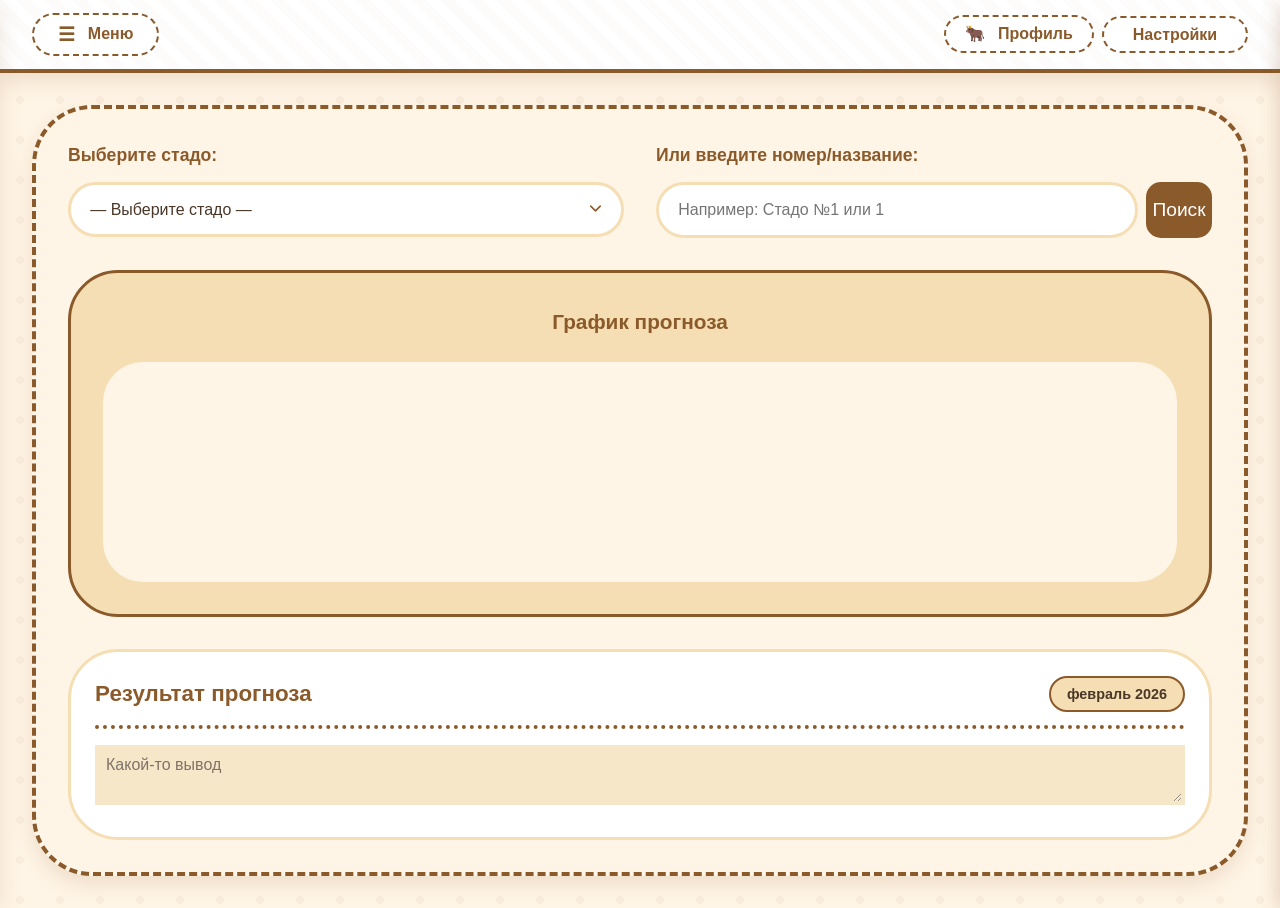
<file: dashboard.html>
<!DOCTYPE html>
<html lang="ru">

<head>
    <meta charset="UTF-8">
    <meta name="viewport" content="width=device-width, initial-scale=1.0">
    <title>Личный кабинет | CowSystem</title>
    <link rel="stylesheet" href="style.css">
    <link rel="stylesheet" href="dashboard.css">
    <link rel="stylesheet" href="forecast.css">
</head>

<body>
    <header class="header">
        <div class="header-container">
            <div class="menu-container">
                <button class="menu-btn" id="menuBtn">
                    <span class="menu-icon">☰</span>
                    <span>Меню</span>
                </button>
            </div>

            <div class="profile-section">
                <button class="profile-btn" id="profileBtn">
                    Профиль
                </button>
                <button class="settings-btn" id="settingsBtn">
                    Настройки
                </button>
            </div>
        </div>
    </header>

    <main class="main-content">
        <section id="forecast-section" class="forecast-section" style="display: none;">

            <div class="forecast-container">
                <div class="forecast-controls">
                    <div class="herd-selector">
                        <label for="herd-select">Выберите стадо:</label>
                        <select id="herd-select" class="herd-select">
                            <option value="" disabled selected>— Выберите стадо —</option>
                            <option value="1">Заглушка</option>
                            <option value="2">Заглушка</option>
                            <option value="3">Заглушка</option>
                            <option value="4">Заглушка</option>
                        </select>
                    </div>

                    <div class="herd-search">
                        <label for="herd-search-input">Или введите номер/название:</label>
                        <div class="search-input-wrapper">
                            <input type="text" id="herd-search-input" class="herd-search-input"
                                placeholder="Например: Стадо №1 или 1">
                            <button class="search-btn">Поиск</button>
                        </div>
                    </div>
                </div>

                <div class="forecast-chart">
                    <div class="chart-placeholder">
                        <div class="chart-text">График прогноза</div>
                        <div class="chart-mock">

                        </div>
                    </div>
                </div>

                <div class="forecast-result">
                    <div class="result-header">
                        <h3>Результат прогноза</h3>
                        <span class="result-date">февраль 2026</span>
                    </div>
                    <div class="result-content">
                        <textarea class="result-textarea" readonly
                            placeholder="Здесь появится результат прогноза...">Какой-то вывод</textarea>
                    </div>
                </div>
            </div>
        </section>

        <section id="cows-search-section" class="cows-search-section" style="display: none;">
            <div class="cows-search-container">
                <div class="cows-search-header">
                    <h2>Поиск коров</h2>
                </div>

                <div class="search-cow-input-wrapper">
                    <label for="cow-search-input">Поиск коровы:</label>
                    <input type="text" id="cow-search-input" class="cow-search-input"
                        placeholder="Введите номер коровы...">
                </div>

                <div class="search-type-selector">
                    <label>Искать по:</label>
                    <div class="search-type-options">
                        <label class="search-type-option">
                            <input type="radio" name="searchType" value="number" checked> <span class="radio-text">По номеру</span>
                        </label>
                        <label class="search-type-option">
                            <input type="radio" name="searchType" value="name"> <span class="radio-text">По названию</span>
                        </label>
                    </div>
                </div>

                <div class="herd-input-wrapper">
                    <label for="herd-input">Стадо:</label>
                    <input type="text" id="herd-input" class="herd-input"
                        placeholder="Введите название или номер стада...">
                </div>

                <div class="search-actions">
                    <button class="search-btn-cow" id="searchCowBtn">Вывести</button>
                    <button class="search-all-btn" id="searchAllCowBtn">Вывести всё</button>
                </div>

                <div class="cows-table-wrapper">
                    <table class="cows-table">
                        <thead>
                            <tr>
                                <th> </th>
                                <th>Номер животного</th>
                                <th>Дата рождения</th>
                                <th>Дата выбытия</th>
                                <th>Текущая лактация</th>
                                <th>Дата начала тек. лактации</th>
                                <th>Дни в доении</th>
                                <th>Статус</th>
                                <th>Дата последнего осеменения</th>
                                <th>Дата успешного осеменения</th>
                                <th>Дни стельности</th>
                                <th>Дата запуска (сухость)</th>
                                <th>Дата ожидаемого запуска</th>
                                <th>Дата ожидаемого отела</th>
                            </tr>
                        </thead>
                        <tbody id="cows-table-body">
                            <tr>
                                <td colspan="13" class="table-empty-message">Нет данных для отображения</td>
                            </tr>
                        </tbody>
                    </table>
                </div>

                <div class="pagination-controls">
                    <div class="rows-per-page">
                        <label for="rowsPerPageInput">Записей на страницу:</label>
                        <input type="number" id="rowsPerPageInput" class="rows-per-page-input" min="1" max="100"
                            value="5">
                    </div>
                    <div class="cows-actions">
                        <button class="cows-action-btn" id="addCowBtn">
                            <span>+</span> Добавить корову
                        </button>
                    </div>
                    <div class="pagination">
                        <button class="pagination-btn" id="prevPage" disabled>&laquo; Предыдущая</button>
                        <span class="pagination-info" id="paginationInfo">Страница 1 из 1</span>
                        <button class="pagination-btn" id="nextPage" disabled>Следующая &raquo;</button>
                    </div>
                </div>
        </section>

        <section id="user-registration-section" class="user-registration-section" style="display: none;">
            <div class="registration-container">
                <div class="registration-header">
                    <h2>Регистрация нового пользователя</h2>
                </div>

                <div id="registerForm" class="auth-form active">
                    <form id="register" novalidate>
                        <div class="form-group">
                            <label>Имя</label>
                            <input type="text" placeholder="Иван Иванов" required>
                        </div>
                        <div class="form-group">
                            <label>Email</label>
                            <input type="email" placeholder="your@email.com" required>
                        </div>
                        <div class="form-group">
                            <label>Пароль</label>
                            <input type="password" placeholder="Придумайте пароль" required>
                        </div>
                        <button type="submit" class="submit-btn">Зарегистрироваться</button>
                    </form>
                </div>
            </div>
        </section>
        <section id="user-password-section" class="user-password-section" style="display: none;">
            <div class="password-container">
                <div class="password-header">
                    <h2>Смена пароля пользователя</h2>
                </div>

                <div id="passwordForm" class="password-form active">
                    <form id="changePassword" novalidate>
                        <div class="form-group">
                            <label>Email пользователя</label>
                            <input type="email" id="password-email" placeholder="email@example.com" required>
                        </div>
                        <div class="form-group">
                            <label>Новый пароль</label>
                            <input type="password" id="new-password" placeholder="Введите новый пароль" required>
                        </div>
                        <button type="submit" class="submit-btn">Сменить пароль</button>
                    </form>
                </div>
            </div>
        </section>

        <section id="herds-section" class="herds-section" style="display: none;">
            <div class="herds-container">
                <div class="herds-header">
                    <h2>Управление стадами</h2>
                </div>

                <div class="herds-actions">
                    <button class="herds-action-btn" id="addHerdBtn">
                        <span>+</span> Добавить стадо
                    </button>
                </div>

                <div class="herds-table-wrapper">
                    <table class="herds-table">
                        <thead>
                            <tr>
                                <th> </th>
                                <th>ID</th>
                                <th>Название</th>
                                <th>Краткое описание</th>
                                <th>Дата загрузки</th>
                            </tr>
                        </thead>
                        <tbody id="herds-table-body">
                            <tr>
                                <td colspan="5" class="table-empty-message">Нет данных для отображения</td>
                            </tr>
                        </tbody>
                    </table>
                </div>

                <div class="pagination-controls">
                    <div class="rows-per-page">
                        <label for="herdsRowsPerPageInput">Записей на страницу:</label>
                        <input type="number" id="herdsRowsPerPageInput" class="rows-per-page-input" min="1" max="100"
                            value="5">
                    </div>
                    <div class="pagination">
                        <button class="pagination-btn" id="herdsPrevPage" disabled>&laquo; Предыдущая</button>
                        <span class="pagination-info" id="herdsPaginationInfo">Страница 1 из 1</span>
                        <button class="pagination-btn" id="herdsNextPage" disabled>Следующая &raquo;</button>
                    </div>
                </div>
            </div>
        </section>
        
        <section id="history-section" class="history-section" style="display: none;">
            <div class="history-container">
                <div class="history-header">
                    <h2>История запросов</h2>
                </div>
        
                <div class="history-table-wrapper">
                    <table class="history-table">
                        <thead>
                            <tr>
                                <th>Дата запроса</th>
                                <th>На какую дату</th>
                                <th>Название сценария</th>
                                <th>Краткий итог</th>
                            </tr>
                        </thead>
                        <tbody id="history-table-body">
                            <tr>
                                <td colspan="4" class="table-empty-message">Нет данных для отображения</td>
                            </tr>
                        </tbody>
                    </table>
                </div>
        
                <div class="pagination-controls">
                    <div class="rows-per-page">
                        <label for="historyRowsPerPageInput">Записей на страницу:</label>
                        <input type="number" id="historyRowsPerPageInput" class="rows-per-page-input" min="1" max="100" value="5">
                    </div>
                    <div class="pagination">
                        <button class="pagination-btn" id="historyPrevPage" disabled>&laquo; Предыдущая</button>
                        <span class="pagination-info" id="historyPaginationInfo">Страница 1 из 1</span>
                        <button class="pagination-btn" id="historyNextPage" disabled>Следующая &raquo;</button>
                    </div>
                </div>
            </div>
        </section>
        
    </main>

    <div id="profileSidebar" class="sidebar">
        <div class="sidebar-content">
            <div class="sidebar-header">
                <h2>Профиль</h2>
                <button class="close-sidebar" id="closeProfileSidebar">&times;</button>
            </div>

            <div class="profile-history">
                <h3 class="profile-history-title">Последние запросы</h3>
                <table class="profile-history-table">
                    <thead>
                        <tr>
                            <th>Дата</th>
                            <th>Сценарий</th>
                            <th>Итог</th>
                        </tr>
                    </thead>
                    <tbody id="profile-history-body">
                        <!-- Данные подставятся из JS -->
                    </tbody>
                </table>
            </div>
            <div class="profile-actions" style="margin-top: 2rem;">
                <button class="profile-logout-btn" id="profileLogoutBtn">
                    Выйти
                </button>
            </div>
        </div>
    </div>

    <div id="settingsSidebar" class="sidebar">
        <div class="sidebar-content">
            <div class="sidebar-header">
                <h2>Настройки</h2>
                <button class="close-sidebar" id="closeSettings">&times;</button>
            </div>

            <div class="settings-content">
                <h3 style="color: var(--primary); margin-bottom: 1.5rem;">Выберите тему:</h3>

                <div class="theme-option" data-theme="default">
                    <span>Стандартная</span>
                </div>

                <div class="theme-option" data-theme="light">
                    <span>Светлая</span>
                </div>

                <div class="theme-option" data-theme="dark">
                    <span>Тёмная</span>
                </div>
            </div>
        </div>
    </div>

    <div id="menuSidebar" class="sidebar">
        <div class="sidebar-content">
            <div class="sidebar-header">
                <h2>Меню</h2>
                <button class="close-sidebar" id="closeMenu">&times;</button>
            </div>

            <div class="menu-content">
                <div class="menu-item">Прогноз</div>
                <div class="menu-item">История</div>
                <div class="menu-item-with-submenu">
                    <div class="menu-item main-item">Животные</div>
                    <div class="submenu">
                        <button class="submenu-btn">Коровы</button>
                        <button class="submenu-btn">Стада</button>
                    </div>
                </div>
                <div class="menu-item-with-submenu">
                    <div class="menu-item main-item">Пользователи</div>
                    <div class="submenu">
                        <button class="submenu-btn">Добавить</button>
                        <button class="submenu-btn">Редактировать</button>
                    </div>
                </div>
            </div>
        </div>
    </div>

    <div id="editCowModal" class="modal">
        <div class="modal-content">
            <div class="modal-header">
                <h2>Редактирование коровы</h2>
                <button class="close-modal" id="closeModal">&times;</button>
            </div>

            <div class="modal-body">
                <form id="editCowForm">
                    <input type="hidden" id="editCowId">

                    <div class="form-group">
                        <label>Номер животного</label>
                        <input type="text" id="editCowNumber" class="modal-input" placeholder="Номер животного">
                    </div>

                    <div class="form-group">
                        <label>Дата рождения</label>
                        <input type="text" id="editBirthDate" class="modal-input" placeholder="ДД.ММ.ГГГГ">
                    </div>

                    <div class="form-group">
                        <label>Дата выбытия</label>
                        <input type="text" id="editDepartureDate" class="modal-input" placeholder="ДД.ММ.ГГГГ или -">
                    </div>

                    <div class="form-group">
                        <label>Текущая лактация</label>
                        <input type="text" id="editCurrentLactation" class="modal-input" placeholder="Например: 3">
                    </div>

                    <div class="form-group">
                        <label>Дата начала тек. лактации</label>
                        <input type="text" id="editLactationStart" class="modal-input" placeholder="ДД.ММ.ГГГГ">
                    </div>

                    <div class="form-group">
                        <label>Дни в доении</label>
                        <input type="text" id="editDaysInMilk" class="modal-input" placeholder="Например: 48">
                    </div>

                    <div class="form-group">
                        <label>Статус</label>
                        <select id="editStatus" class="modal-select">
                            <option value="Дойная">Дойная</option>
                            <option value="Выбыла">Выбыла</option>
                            <option value="Сухостой">Сухостой</option>
                        </select>
                    </div>

                    <div class="form-group">
                        <label>Дата последнего осеменения</label>
                        <input type="text" id="editLastInsemination" class="modal-input" placeholder="ДД.ММ.ГГГГ или -">
                    </div>

                    <div class="form-group">
                        <label>Дата успешного осеменения</label>
                        <input type="text" id="editSuccessfulInsemination" class="modal-input"
                            placeholder="ДД.ММ.ГГГГ или -">
                    </div>

                    <div class="form-group">
                        <label>Дни стельности</label>
                        <input type="text" id="editPregnancyDays" class="modal-input" placeholder="Например: 23 или -">
                    </div>

                    <div class="form-group">
                        <label>Дата запуска (сухость)</label>
                        <input type="text" id="editDryDate" class="modal-input" placeholder="ДД.ММ.ГГГГ или -">
                    </div>

                    <div class="form-group">
                        <label>Дата ожидаемого запуска</label>
                        <input type="text" id="editExpectedDryDate" class="modal-input" placeholder="ДД.ММ.ГГГГ">
                    </div>

                    <div class="form-group">
                        <label>Дата ожидаемого отела</label>
                        <input type="text" id="editExpectedCalvingDate" class="modal-input" placeholder="ДД.ММ.ГГГГ">
                    </div>

                    <div class="form-group">
                        <label>Номер стада</label>
                        <input type="text" id="editHerdNumber" class="modal-input" placeholder="Номер стада">
                    </div>

                    <div class="form-group">
                        <label>Название стада</label>
                        <input type="text" id="editHerdName" class="modal-input" placeholder="Название стада">
                    </div>
                </form>
            </div>

            <div id="herdModal" class="modal">
                <div class="modal-content">
                    <div class="modal-header">
                        <h2 id="herdModalTitle">Добавление стада</h2>
                        <button class="close-modal" id="closeHerdModal">&times;</button>
                    </div>

                    <div class="modal-body">
                        <form id="herdForm">
                            <input type="hidden" id="herdId">

                            <div class="form-group">
                                <label>Название стада <span style="color: #CD5C5C;">*</span></label>
                                <input type="text" id="herdName" class="modal-input"
                                    placeholder="Введите название стада" required>
                            </div>

                            <div class="form-group">
                                <label>Краткое описание</label>
                                <textarea id="herdDescription" class="modal-input"
                                    placeholder="Введите краткое описание стада" rows="3"></textarea>
                            </div>

                            <div class="form-group">
                                <label>Дата загрузки</label>
                                <input type="text" id="herdDate" class="modal-input" placeholder="ДД.ММ.ГГГГ"
                                    value="16.11.2024" readonly>
                                <small style="color: #999; margin-left: 1rem;">Заполняется автоматически</small>
                            </div>
                        </form>
                    </div>

                    <div class="modal-footer">
                        <button class="modal-btn modal-btn-cancel" id="cancelHerdModalBtn">Отмена</button>
                        <button class="modal-btn modal-btn-save" id="saveHerdBtn">Сохранить</button>
                        <button class="modal-btn modal-btn-delete" id="deleteCowBtn">Удалить</button>
                    </div>
                </div>
            </div>

            <div class="modal-footer">
                <button class="modal-btn modal-btn-cancel" id="cancelModalBtn">Отмена</button>
                <button class="modal-btn modal-btn-save" id="saveCowBtn">Сохранить</button>
            </div>
        </div>
    </div>

    <div id="overlay" class="overlay"></div>

    <script src="settings.js"></script>
    <script src="dashboard.js"></script>
</body>

</html>
</file>
<file: style.css>
* {
    margin: 0;
    padding: 0;
    box-sizing: border-box;
    font-family: 'Segoe UI', Tahoma, Geneva, Verdana, sans-serif;
}

:root {
    --primary: #8B5A2B;
    --primary-dark: #6B431E;
    --secondary: #F5DEB3;
    --accent: #D2691E;
    --spot-color: #3E2A1F;
    --bg-light: #FFF5E6;
    --text-dark: #4A3728;
    --herop-white: rgba(255, 255, 255, 0.8);
    --profile_section-btn: white;
    --shadow: 0 8px 20px rgba(139, 90, 43, 0.15);
    --sidebar-width: 33.333%;
    --bg-main: white;
}

body.theme-light {
    --primary: #2c3e50;
    --primary-dark: #1a252f;
    --secondary: #ecf0f1;
    --bg-light: #ffffff;
    --text-dark: #333333;
    --shadow: 0 2px 8px rgba(0,0,0,0.1);
}

body.theme-light body {
    background-image: none;
    background-color: #ffffff;
}

body.theme-light .header {
    background-image: none;
    background: white;
    border-bottom: 2px solid #ecf0f1;
}

body.theme-light .hero {
    background-image: none;
    background: #f8f9fa;
    border: 2px solid #ecf0f1;
}

body.theme-light .footer {
    background-image: none;
    background: #f8f9fa;
    border-top: 2px solid #ecf0f1;
}

body.theme-light .card::before,
body.theme-light .logo::after,
body.theme-light .hero::after {
    display: none;
}

body.theme-dark {
    --primary: #64b5f6;
    --primary-dark: #42a5f5;
    --secondary: #424242;
    --bg-light: #121212;
    --text-dark: #e7e7d8;
    --herop-white: #121212;
    --profile_section-btn: #1e1e1e;
    --shadow: 0 2px 8px rgba(0,0,0,0.3);
}

body.theme-dark body {
    background-image: none;
    background-color: #121212;
}

body.theme-dark .header {
    background-image: none;
    background: #1e1e1e;
    border-bottom: 2px solid #333;
}

body.theme-dark .hero {
    background-image: none;
    background: #1e1e1e;
    border: 2px solid #333;
}

body.theme-dark .footer {
    background-image: none;
    background: #1e1e1e;
    border-top: 2px solid #333;
}

body.theme-dark .card::before,
body.theme-dark .logo::after,
body.theme-dark .hero::after {
    display: none;
}

body.theme-dark input {
    background-color: #2d2d2d;
    color: #ffffff;
    border-color: #424242;
}

body.theme-dark .card,
body.theme-dark .sidebar {
    background: #1e1e1e;
}

body {
    background-color: var(--bg-light);
    background-image: radial-gradient(circle at 20px 20px, rgba(139, 90, 43, 0.05) 4px, transparent 4px);
    background-size: 40px 40px;
    color: var(--text-dark);
    line-height: 1.6;
    min-height: 100vh;
    display: flex;
    flex-direction: column;
    overflow-x: hidden;
}

.overlay {
    display: none;
    position: fixed;
    top: 0;
    left: 0;
    width: 100%;
    height: 100%;
    background: rgba(62, 42, 31, 0.5);
    z-index: 999;
    opacity: 0;
    transition: opacity 0.3s ease;
}

.overlay.active {
    display: block;
    opacity: 1;
}

.header {
    background: white;
    background-image: repeating-linear-gradient(45deg, rgba(139, 90, 43, 0.02) 0px, rgba(139, 90, 43, 0.02) 10px, transparent 10px, transparent 20px);
    box-shadow: var(--shadow);
    padding: 0.8rem 2rem;
    position: sticky;
    top: 0;
    z-index: 100;
    border-bottom: 4px solid var(--primary);
}

.header-container {
    max-width: 1600px;
    margin: 0 auto;
    display: flex;
    align-items: center;
    justify-content: space-between;
}

.logo {
    display: flex;
    align-items: center;
    gap: 0.8rem;
    font-size: 1.8rem;
    font-weight: bold;
    color: var(--primary);
    position: relative;
}

.logo-icon {
    font-size: 2.2rem;
    display: inline-block;
    transform: scaleX(-1);
}

.logo::after {
    content: "🐄";
    font-size: 2rem;
    margin-left: 0.5rem;
    opacity: 0.5;
}

.nav-menu ul {
    display: flex;
    list-style: none;
    gap: 1.5rem;
}

.nav-menu a {
    text-decoration: none;
    color: var(--text-dark);
    font-weight: 500;
    padding: 0.5rem 1rem;
    transition: all 0.3s;
    border-radius: 30px;
    position: relative;
    overflow: hidden;
}


.nav-menu a:hover {
    color: var(--primary);
    background: rgba(139, 90, 43, 0.1);
    padding-left:1.5rem;
    padding-right: 1.5rem;
}

.profile-section {
    display: flex;
    align-items: center;
}

.profile-btn {
    background: var(--profile_section-btn);
    border: 2px dashed var(--primary);
    border-radius: 40px 40px 40px 40px;
    padding: 0.5rem 1.2rem;
    font-size: 1rem;
    font-weight: 600;
    color: var(--primary);
    display: flex;
    align-items: center;
    gap: 0.8rem;
    transition: all 0.3s;
    position: relative;
}

.profile-btn::before {
    content: "🐂";
    font-size: 1rem;
    line-height: 1;
}

.profile-btn:hover {
    background: var(--primary);
    color: white;
    border-style: solid;
    transform: scale(1.05);
}

.profile-btn:hover::before {
    content: "🐄";
}

.settings-btn {
    background: var(--profile_section-btn);
    border: 2px dashed var(--primary);
    border-radius: 40px 40px 40px 40px;
    padding: 0.5rem 1.8rem;
    font-size: 1rem;
    font-weight: 600;
    color: var(--primary);
    display: flex;
    align-items: center;
    gap: 0.8rem;
    transition: all 0.3s;
    margin-left: 0.5rem;
    line-height: 1.1;
}

.settings-btn:hover {
    background: var(--primary);
    color: white;
    border-style: solid;
    transform: scale(1.05);
}

.main-content {
    flex: 1;
    max-width: 1600px;
    margin: 2rem auto;
    padding: 0 2rem;
    width: 100%;
    transition: margin-right 0.3s ease;
}

.page-section {
    display: none;
    animation: mooIn 0.4s ease-out;
}

.page-section.active {
    display: block;
}

@keyframes mooIn {
    0% {
        opacity: 0;
        transform: translateY(20px) scale(0.95);
    }

    50% {
        transform: translateY(-5px) scale(1.02);
    }

    100% {
        opacity: 1;
        transform: translateY(0) scale(1);
    }
}

.hero {
    text-align: center;
    padding: 3rem 2rem;
    background: white;
    background-image: url('data:image/svg+xml;utf8,<svg xmlns="http://www.w3.org/2000/svg" viewBox="0 0 100 100" opacity="0.1"><circle cx="20" cy="20" r="8" fill="%238B5A2B"/><circle cx="70" cy="40" r="12" fill="%238B5A2B"/><circle cx="85" cy="75" r="6" fill="%238B5A2B"/><circle cx="35" cy="80" r="10" fill="%238B5A2B"/></svg>');
    background-size: 200px 200px;
    border-radius: 80px 80px 80px 80px;
    box-shadow: var(--shadow);
    margin-bottom: 2rem;
    height: 35rem;
    align-content: center;
    border: 6px solid var(--secondary);
    position: relative;
}

.hero::after {
    content: "";
    position: absolute;
    bottom: 20px;
    right: 20px;
    width: 60px;
    height: 60px;
    background: var(--primary);
    opacity: 0.1;
    border-radius: 50%;
    filter: blur(20px);
}

.hero h1 {
    font-size: 3rem;
    color: var(--primary);
    margin-bottom: 1rem;
    text-shadow: 3px 3px 0 var(--secondary);
}

.hero h1::after {
    content: " 🐄";
    font-size: 2.5rem;
}

/* .cards-grid и card сейчас не используются но могут пригодиться*/
.cards-grid {
    display: grid;
    grid-template-columns: repeat(auto-fit, minmax(280px, 1fr));
    gap: 2rem;
    margin-top: 2rem;
}

.card {
    background: white;
    padding: 2rem 1.5rem;
    border-radius: 60px 60px 60px 60px;
    box-shadow: var(--shadow);
    transition: all 0.3s;
    border: 3px solid transparent;
    position: relative;
    overflow: hidden;
    text-align: center;
    font-weight: 600;
    font-size: 1.2rem;
}

.card::before {
    content: "🐄";
    position: absolute;
    top: -10px;
    right: -10px;
    font-size: 3rem;
    opacity: 0.1;
    transform: rotate(15deg);
}

.card::after {
    content: "";
    position: absolute;
    bottom: 0;
    left: 0;
    width: 100%;
    height: 6px;
    background: var(--primary);
    transform: translateX(-100%);
    transition: transform 0.3s;
}

.card:hover {
    transform: translateY(-8px) rotate(1deg);
    border-color: var(--primary);
}

.card:hover::after {
    transform: translateX(0);
}

.card h3 {
    color: var(--primary);
    margin-bottom: 0.5rem;
}

.sidebar {
    position: fixed;
    top: 0;
    right: -33.333%;
    width: 33.333%;
    height: 100vh;
    background: white;
    background-image: radial-gradient(circle at 30px 30px, rgba(139, 90, 43, 0.03) 6px, transparent 6px);
    background-size: 60px 60px;
    box-shadow: var(--shadow);
    z-index: 1000;
    transition: all 0.4s cubic-bezier(0.175, 0.885, 0.32,1);
    overflow-y: auto;
    border-left: 8px solid var(--primary);
}

.sidebar.active {
    right: 0;
}

.sidebar-content {
    padding: 2rem;
    height: 100%;
    display: flex;
    flex-direction: column;
}

.sidebar-header {
    display: flex;
    justify-content: space-between;
    align-items: center;
    margin-bottom: 1rem;
    padding-bottom: 1rem;
    border-bottom: 4px dotted var(--primary);
}

.sidebar-header h2 {
    color: var(--primary);
    font-size: 1.8rem;
    font-weight: 800;
}

.close-sidebar {
    background: var(--secondary);
    border: 2px solid var(--primary);
    font-size: 1.8rem;
    color: var(--primary);
    transition: all 0.3s;
    height: 1.8rem;
    width: 1.8rem;
    display: flex;      
    align-items: center; 
    justify-content: center;
    border-radius: 50%;
    padding-bottom: 0.3rem;
    font-size: 2rem;
}

.close-sidebar:hover {
    background: var(--primary);
    color: white;
    transform: rotate(90deg);
}

@keyframes mooSlide {
    from {
        opacity: 0;
        transform: translateX(30px);
    }

    to {
        opacity: 1;
        transform: translateX(0);
    }
}

.form-group {
    margin-bottom: 2rem;
    position: relative;
}

.form-group label {
    display: block;
    margin-bottom: 0.5rem;
    font-weight: 600;
    color: var(--primary);
    font-size: 1.1rem;
    padding-left: 1rem;
}

.form-group input {
    width: 100%;
    padding: 1rem 1.2rem;
    border: 3px solid var(--secondary);
    border-radius: 50px;
    font-size: 1rem;
    transition: all 0.3s;
    background: white;
}

.form-group input:focus {
    outline: none;
    border-color: var(--primary);
    box-shadow: 0 0 0 4px rgba(139, 90, 43, 0.1);
    transform: scale(1.02);
}

.form-group input::placeholder {
    color: #ccc;
    font-style: italic;
}

.submit-btn {
    width: 100%;
    padding: 1.2rem;
    background: var(--primary);
    color: white;
    border: none;
    border-radius: 50px;
    font-size: 1.2rem;
    font-weight: 700;

    margin-top: 1.5rem;
    transition: all 0.3s;
    position: relative;
    overflow: hidden;
}

.submit-btn::after {
    content: "🐄";
    position: absolute;
    right: -20px;
    top: 50%;
    transform: translateY(-50%);
    font-size: 1.5rem;
    opacity: 0;
    transition: all 0.3s;
}

.submit-btn:hover {
    background: var(--primary-dark);
    transform: translateY(-2px);
    box-shadow: 0 10px 20px rgba(139, 90, 43, 0.3);
}

.submit-btn:hover::after {
    right: 20px;
    opacity: 0.7;
}

.footer {
    text-align: center;
    padding: 2rem;
    background: white;
    background-image: repeating-linear-gradient(90deg, transparent, transparent 20px, rgba(139, 90, 43, 0.05) 20px, rgba(139, 90, 43, 0.05) 40px);
    margin-top: auto;
    border-top: 4px solid var(--primary);
    font-weight: 500;
}

.footer p::before {
    content: "© 🐄 ";
}

.footer p::after {
    content: " 🐂";
}

@media (max-width: 768px) {
    .header-container {
        flex-wrap: wrap;
        gap: 1rem;
    }

    .nav-menu ul {
        flex-wrap: wrap;
        justify-content: center;
    }

    .sidebar {
        width: 100%;
        right: -100%;
        border-left: none;
        border-top: 8px solid var(--primary);
    }

    .sidebar.active {
        right: 0;
    }

    .hero h1 {
        font-size: 2.2rem;
    }
}

.notification {
    position: fixed;
    top: 20px;
    right: 20px;
    padding: 15px 30px;
    border-radius: 60px;
    color: white;
    font-weight: 600;
    z-index: 2000;
    transform: translateX(400px);
    transition: transform 0.4s cubic-bezier(0.68, -0.55, 0.265, 1.55);
    box-shadow: 0 10px 25px rgba(0, 0, 0, 0.2);
    border-left: 6px solid white;
}

.notification.show {
    transform: translateX(0);
}

.notification.success {
    background: #6B8E23;
}

.notification.success::before {
    content: "";
}

.notification.error {
    background: #CD5C5C;
}

.notification.error::before {
    content: "";
}

.notification.warning {
    background: #DAA520;
}

.notification.warning::before {
    content: "⚠️";
}

.field-error {
    color: #CD5C5C;
    font-size: 0.9rem;
    margin-top: 8px;
    margin-left: 15px;
    animation: mooShake 0.4s;
    font-weight: 500;
}

@keyframes mooShake {

    0%,
    100% {
        transform: translateX(0);
    }

    25% {
        transform: translateX(-5px);
    }

    75% {
        transform: translateX(5px);
    }
}

input.error {
    border-color: #CD5C5C !important;
    background-color: #FFF0F0;
}

input.error:focus {
    border-color: #CD5C5C !important;
    box-shadow: 0 0 0 3px rgba(205, 92, 92, 0.1);
}

.submit-btn:disabled {
    opacity: 0.7;
    cursor: wait;
    transform: scale(0.98);
}

.loading-spinner {
    display: inline-block;
    width: 24px;
    height: 24px;
    border: 4px solid rgba(255, 255, 255, 0.3);
    border-radius: 50%;
    border-top-color: white;
    animation: mooSpin 1s linear infinite;
    margin-right: 12px;
    vertical-align: middle;
}

@keyframes mooSpin {
    to {
        transform: rotate(360deg);
    }
}

.hero-login-btn {
    background: var(--primary);
    color: white;
    border: none;
    border-radius: 40px 40px 40px 40px;
    padding: 1rem 3rem;
    font-size: 1.2rem;
    font-weight: 700;
    margin-top: 2.5rem;
    transition: all 0.3s;
    box-shadow: 0 8px 20px rgba(139, 90, 43, 0.3);
    position: relative;
    overflow: hidden;
}

.hero-login-btn:hover {
    background: var(--primary-dark);
    transform: translateY(-3px) scale(1.02);
    box-shadow: 0 15px 30px rgba(139, 90, 43, 0.4);
}

.hero-login-btn:hover::before {
    left: 20px;
}

.logo-icon::after {
    content: "🐄";
}

.hero p {
    font-size: 1.2rem;
    max-width: 600px;
    margin: 0 auto;
    background: var(--herop-white);
    padding: 1rem 2rem;
    border-radius: 60px;
    border: 2px dashed var(--primary);
}

.settings-content {
    padding: 1rem 0;
}

.theme-option {
    display: flex;
    justify-content: space-between;
    align-items: center;
    padding: 1.2rem;
    margin-bottom: 0.8rem;
    background: var(--bg-light);
    border-radius: 40px;
    border: 2px solid var(--secondary);
    transition: all 0.3s;
    font-weight: 600;
}

.theme-option:hover {
    background: var(--secondary);
    border-color: var(--primary);
    transform: translateX(5px);
}

.theme-option.active {
    background: var(--primary);
    color: white;
    border-color: var(--primary-dark);
}
</file>
<file: dashboard.css>
.dashboard-header {
    background: linear-gradient(135deg, var(--primary) 0%, var(--primary-dark) 100%);
    color: white;
    padding: 2rem;
    border-radius: 60px 60px 60px 60px;
    margin-bottom: 2rem;
    text-align: center;
    box-shadow: var(--shadow);
    border: 4px solid var(--secondary);
}

.dashboard-header h1 {
    font-size: 2.5rem;
    margin-bottom: 0.5rem;
    text-shadow: 2px 2px 0 rgba(0,0,0,0.1);
}

.dashboard-header h1::after {
    content: " 👤";
    font-size: 2rem;
}

.dashboard-header p {
    font-size: 1.2rem;
    opacity: 0.9;
    background: rgba(255,255,255,0.2);
    padding: 0.8rem 1.5rem;
    border-radius: 40px;
    display: inline-block;
}

.dashboard-menu {
    display: flex;
    justify-content: center;
    gap: 1.5rem;
    margin-bottom: 3rem;
    flex-wrap: wrap;
}

.dashboard-menu-btn {
    background: var(--bg-light);
    border: 3px solid var(--primary);
    border-radius: 50px;
    padding: 1.2rem 2.5rem;
    font-size: 1.2rem;
    font-weight: 700;
    color: var(--primary);
    transition: all 0.3s;
    min-width: 200px;
    display: flex;
    align-items: center;
    justify-content: center;
    gap: 0.8rem;
    box-shadow: var(--shadow);
}

.dashboard-menu-btn:hover {
    background: var(--primary);
    color: white;
    transform: translateY(-5px) scale(1.05);
    border-color: var(--primary-dark);
}

.dashboard-menu-btn.logout-btn {
    background: #CD5C5C;
    border-color: #8B3A3A;
    color: white;
}

.dashboard-menu-btn.logout-btn:hover {
    background: #8B3A3A;
}

.dashboard-content {
    background: var(--bg-light);
    border-radius: 60px;
    padding: 2rem;
    border: 4px dashed var(--primary);
    min-height: 300px;
    display: flex;
    align-items: center;
    justify-content: center;
    text-align: center;
    box-shadow: var(--shadow);
    margin-bottom: 2rem;
}

.dashboard-welcome {
    font-size: 1.5rem;
    color: var(--text-dark);
}

.dashboard-welcome span {
    display: block;
    font-size: 3rem;
    margin-bottom: 1rem;
}

.profile-empty {
    text-align: center;
    padding: 3rem 1rem;
    background: var(--secondary);
    border-radius: 60px;
    margin-bottom: 2rem;
}

.profile-empty-icon {
    font-size: 5rem;
    margin-bottom: 1rem;
    opacity: 0.7;
}

.profile-empty-title {
    font-size: 1.8rem;
    font-weight: 800;
    color: var(--primary);
    margin-bottom: 0.5rem;
}

.profile-empty-text {
    color: var(--text-dark);
    opacity: 0.7;
    font-size: 1.1rem;
}

.profile-login-btn {
    width: 100%;
    padding: 1rem;
    background: var(--primary);
    color: white;
    border: none;
    border-radius: 50px;
    font-size: 1.1rem;
    font-weight: 600;
    transition: all 0.3s;
    display: flex;
    align-items: center;
    justify-content: center;
    gap: 0.8rem;
    margin-top: 1.5rem;
}

.profile-login-btn:hover {
    background: var(--primary-dark);
    transform: scale(1.02);
}

@media (max-width: 768px) {
    .dashboard-menu {
        flex-direction: column;
        align-items: stretch;
    }
    
    .dashboard-menu-btn {
        width: 100%;
    }
    
    .dashboard-header h1 {
        font-size: 2rem;
    }
    
    .dashboard-header h1::after {
        font-size: 1.5rem;
    }
}

.menu-container {
    display: flex;
    align-items: center;
}

.menu-btn {
    background: var(--profile_section-btn);
    border: 2px dashed var(--primary);
    border-radius: 40px;
    padding: 0.5rem 1.5rem;
    font-size: 1rem;
    font-weight: 600;
    color: var(--primary);
    display: flex;
    align-items: center;
    gap: 0.8rem;
    transition: all 0.3s;
}

.menu-btn:hover {
    background: var(--primary);
    color: white;
    border-style: solid;
    transform: scale(1.05);
}

.menu-icon {
    font-size: 1.2rem;
}

.menu-content {
    padding: 1rem 0;
}

.menu-item {
    background: var(--bg-light);
    border: 2px solid var(--secondary);
    border-radius: 40px;
    padding: 1.2rem 1.5rem;
    margin-bottom: 0.8rem;
    font-size: 1.2rem;
    font-weight: 600;
    color: var(--primary);
    transition: all 0.3s;
    width: 100%;
    text-align: left;
}

.menu-item:hover {
    background: var(--secondary);
    border-color: var(--primary);
    transform: translateX(5px);
    color: var(--primary-dark);
}

#menuSidebar {
    right: auto;
    left: -33.333%; 
    border-left: none;
    border-right: 8px solid var(--primary); 
}

#menuSidebar.active {
    left: 0;
    right: auto;
}

@media (max-width: 768px) {
    #menuSidebar {
        left: -100%;
        width: 100%;
        border-right: 8px solid var(--primary);
        border-left: none;
    }
    
    #menuSidebar.active {
        left: 0;
    }
}

.menu-item-with-submenu {
    margin-bottom: 0.8rem;
    position: relative;
}

.menu-item-with-submenu .main-item {
    margin-bottom: 0;
    position: relative;
    z-index: 1;
}

.menu-item-with-submenu .submenu {
    display: flex;
    gap: 0.5rem;
    margin-top: 0.5rem;
    margin-left: 1rem;
    overflow: hidden;
    max-height: 0;
    opacity: 0;
    transition: max-height 0.3s ease, opacity 0.3s ease, margin-top 0.3s ease;
}

.menu-item-with-submenu:hover .submenu {
    max-height: 50px;
    opacity: 1;
    margin-top: 0.5rem;
}

.submenu-btn {
    background: var(--secondary);
    border: 2px solid var(--primary);
    border-radius: 30px;
    padding: 0.6rem 1.2rem;
    font-size: 1rem;
    font-weight: 600;
    color: var(--primary);
    transition: all 0.3s;
    flex: 1;
    text-align: center;
}

.submenu-btn:hover {
    background: var(--primary);
    color: white;
    transform: translateY(-2px);
    box-shadow: 0 4px 8px rgba(139, 90, 43, 0.2);
}

.cows-search-section {
    animation: mooIn 0.4s ease-out;
}

.cows-search-container {
    background: var(--bg-light);
    border-radius: 60px;
    padding: 2rem;
    border: 4px dashed var(--primary);
    box-shadow: var(--shadow);
}

.cows-search-header {
    margin-bottom: 2rem;
    padding-bottom: 1rem;
    border-bottom: 4px dotted var(--primary);
}

.cows-search-header h2 {
    color: var(--primary);
    font-size: 2rem;
    font-weight: 800;
    text-align: center;
}

.cows-search-header h2::before {
    content: "🐄 ";
    font-size: 2rem;
}

.cows-search-header h2::after {
    content: " 🐄";
    font-size: 2rem;
}

.search-cow-input-wrapper,
.search-type-selector,
.herd-input-wrapper {
    margin-bottom: 1.5rem;
}

.search-cow-input-wrapper label,
.search-type-selector label,
.herd-input-wrapper label {
    display: block;
    margin-bottom: 0.5rem;
    font-weight: 600;
    color: var(--primary);
    font-size: 1.1rem;
}

.cow-search-input,
.herd-input {
    width: 100%;
    padding: 1rem 1.2rem;
    border: 3px solid var(--secondary);
    border-radius: 50px;
    font-size: 1rem;
    transition: all 0.3s;
    background: var(--bg-main, white);
    color: var(--text-dark);
}

.cow-search-input:focus,
.herd-input:focus {
    outline: none;
    border-color: var(--primary);
    box-shadow: 0 0 0 4px rgba(139, 90, 43, 0.1);
    transform: scale(1.01);
}

.search-type-options {
    display: flex;
    gap: 2rem;
    padding: 0.5rem 1rem;
    background: var(--secondary);
    border-radius: 50px;
    border: 2px solid var(--primary);
}

.search-type-option {
    gap: 0.5rem;
    font-size: 1.1rem;
    font-weight: 600;
    color: var(--text-dark);
}

.search-type-option input[type="radio"] {
    width: 1.2rem;
    height: 1.2rem;
    accent-color: var(--primary);
}

.search-actions {
    display: flex;
    gap: 1rem;
    margin: 2rem 0;
}

.search-btn-cow,
.search-all-btn {
    flex: 1;
    padding: 1rem;
    border: none;
    border-radius: 50px;
    font-size: 1.1rem;
    font-weight: 700;
    transition: all 0.3s;
    display: flex;
    align-items: center;
    justify-content: center;
    gap: 0.5rem;
}

.search-btn-cow {
    background: var(--primary);
    color: white;
}

.search-btn-cow:hover {
    background: var(--primary-dark);
    transform: translateY(-2px);
    box-shadow: 0 10px 20px rgba(139, 90, 43, 0.3);
}

.search-all-btn {
    background: var(--accent);
    color: white;
}

.search-all-btn:hover {
    background: #c04000;
    transform: translateY(-2px);
    box-shadow: 0 10px 20px rgba(210, 105, 30, 0.3);
}

.cows-table-wrapper {
    overflow-x: auto;
    margin-bottom: 2rem;
    border-radius: 30px;
    background: var(--bg-main, white);
    padding: 0.5rem;
}

.cows-table {
    width: 100%;
    border-collapse: collapse;
    min-width: 1200px;
}

.cows-table th {
    background: var(--primary);
    color: white;
    padding: 1rem;
    font-size: 0.9rem;
    font-weight: 600;
    text-align: left;
    white-space: nowrap;
}

.cows-table th:first-child {
    border-radius: 20px 0 0 0;
}

.cows-table th:last-child {
    border-radius: 0 20px 0 0;
}

.cows-table td {
    padding: 1rem;
    border-bottom: 2px solid var(--secondary);
    color: var(--text-dark);
    font-size: 0.9rem;
}

.cows-table tbody tr:hover {
    background: var(--secondary);
    transition: background 0.3s;
}

.table-empty-message {
    text-align: center;
    padding: 3rem !important;
    color: #999;
    font-style: italic;
    font-size: 1.1rem !important;
}

.pagination {
    display: flex;
    justify-content: center;
    align-items: center;
    gap: 1.5rem;
}

.pagination-btn {
    background: var(--bg-light);
    border: 3px solid var(--primary);
    border-radius: 40px;
    padding: 0.8rem 1.5rem;
    font-size: 1rem;
    font-weight: 600;
    color: var(--primary);
    transition: all 0.3s;
}

.pagination-btn:hover:not(:disabled) {
    background: var(--primary);
    color: white;
    transform: translateY(-2px);
}

.pagination-btn:disabled {
    opacity: 0.3;
    cursor: not-allowed;
    border-color: #ccc;
}

.pagination-info {
    font-size: 1.1rem;
    font-weight: 600;
    color: var(--primary);
    background: var(--secondary);
    padding: 0.5rem 1.5rem;
    border-radius: 40px;
    border: 2px solid var(--primary);
}

@media (max-width: 768px) {
    .cows-search-header h2 {
        font-size: 1.5rem;
    }
    
    .search-actions {
        flex-direction: column;
    }
    
    .pagination {
        flex-wrap: wrap;
    }
}

.pagination-controls {
    display: flex;
    justify-content: space-between;
    align-items: center;
    margin-top: 2rem;
    flex-wrap: wrap;
    gap: 1rem;
}

.rows-per-page {
    display: flex;
    align-items: center;
    gap: 1rem;
    background: var(--secondary);
    padding: 0.5rem 1rem;
    border-radius: 40px;
    border: 2px solid var(--primary);
}

.rows-per-page label {
    font-weight: 600;
    color: var(--primary);
    font-size: 1rem;
}

.rows-per-page-input {
    width: 80px;
    padding: 0.5rem;
    border: 2px solid var(--primary);
    border-radius: 30px;
    font-size: 1rem;
    text-align: center;
    background: var(--bg-main, white);
    color: var(--text-dark);
}

.rows-per-page-input:focus {
    outline: none;
    box-shadow: 0 0 0 3px rgba(139, 90, 43, 0.2);
}

@media (max-width: 768px) {
    .pagination-controls {
        flex-direction: column;
        align-items: stretch;
    }
    
    .rows-per-page {
        justify-content: center;
    }
}

.modal {
    display: none;
    position: fixed;
    z-index: 2000;
    left: 0;
    top: 0;
    width: 100%;
    height: 100%;
    background-color: rgba(0, 0, 0, 0.5);
    animation: fadeIn 0.3s;
}

@keyframes fadeIn {
    from { opacity: 0; }
    to { opacity: 1; }
}

.modal.show {
    display: flex;
    align-items: center;
    justify-content: center;
}

.modal-content {
    background: var(--bg-light);
    border-radius: 60px;
    padding: 2rem;
    max-width: 600px;
    width: 90%;
    max-height: 80vh;
    overflow-y: auto;
    border: 8px solid var(--primary);
    box-shadow: var(--shadow);
    animation: slideIn 0.3s;
    position: relative;
}

@keyframes slideIn {
    from {
        transform: translateY(-50px);
        opacity: 0;
    }
    to {
        transform: translateY(0);
        opacity: 1;
    }
}

.modal-header {
    display: flex;
    justify-content: space-between;
    align-items: center;
    margin-bottom: 2rem;
    padding-bottom: 1rem;
    border-bottom: 4px dotted var(--primary);
}

.modal-header h2 {
    color: var(--primary);
    font-size: 1.8rem;
    font-weight: 800;
}

.close-modal {
    background: var(--secondary);
    border: 2px solid var(--primary);
    font-size: 2rem;
    color: var(--primary);
    width: 2.5rem;
    height: 2.5rem;
    display: flex;
    align-items: center;
    justify-content: center;
    border-radius: 50%;
    transition: all 0.3s;
    line-height: 1;
}

.close-modal:hover {
    background: var(--primary);
    color: white;
    transform: rotate(90deg);
}

.modal-body {
    margin-bottom: 2rem;
    max-height: 50vh;
    overflow-y: auto;
    padding-right: 0.5rem;
}

.modal-body::-webkit-scrollbar {
    width: 8px;
}

.modal-body::-webkit-scrollbar-track {
    background: var(--secondary);
    border-radius: 10px;
}

.modal-body::-webkit-scrollbar-thumb {
    background: var(--primary);
    border-radius: 10px;
}

.modal-input,
.modal-select {
    width: 100%;
    padding: 0.8rem 1rem;
    border: 2px solid var(--secondary);
    border-radius: 30px;
    font-size: 1rem;
    background: var(--bg-main, white);
    color: var(--text-dark);
    transition: all 0.3s;
}

.modal-input:focus,
.modal-select:focus {
    outline: none;
    border-color: var(--primary);
    box-shadow: 0 0 0 3px rgba(139, 90, 43, 0.1);
}

.modal-select {
    appearance: none;
    background-image: url("data:image/svg+xml;charset=UTF-8,%3csvg xmlns='http://www.w3.org/2000/svg' viewBox='0 0 24 24' fill='none' stroke='%238B5A2B' stroke-width='2' stroke-linecap='round' stroke-linejoin='round'%3e%3cpolyline points='6 9 12 15 18 9'%3e%3c/polyline%3e%3c/svg%3e");
    background-repeat: no-repeat;
    background-position: right 1rem center;
    background-size: 1.2rem;
}

.modal-footer {
    display: flex;
    gap: 1rem;
    justify-content: flex-end;
    border-top: 4px dotted var(--primary);
    padding-top: 1.5rem;
}

.modal-btn {
    padding: 0.8rem 2rem;
    border: none;
    border-radius: 40px;
    font-size: 1rem;
    font-weight: 600;
    transition: all 0.3s;
}

.modal-btn-cancel {
    background: var(--secondary);
    color: var(--primary);
    border: 2px solid var(--primary);
}

.modal-btn-cancel:hover {
    background: #e6c99c;
    transform: translateY(-2px);
}

.modal-btn-save {
    background: var(--primary);
    color: white;
    border: 2px solid var(--primary-dark);
}

.modal-btn-save:hover {
    background: var(--primary-dark);
    transform: translateY(-2px);
    box-shadow: 0 5px 15px rgba(139, 90, 43, 0.3);
}

.edit-btn {
    background: var(--secondary);
    border: 2px solid var(--primary);
    border-radius: 30px;
    width: 2.5rem;
    height: 2.5rem;
    display: flex;
    align-items: center;
    justify-content: center;
    transition: all 0.3s;
    color: var(--primary);
    font-size: 1.2rem;
    margin: 0 auto;
}

.edit-btn-img{
    max-width: 80%;
    height: auto;
}

.edit-btn:hover {
    background: var(--primary);
    color: white;
    transform: scale(1.1);
}

.cows-table th:first-child,
.cows-table td:first-child {
    text-align: center;
    width: 60px;
}

@media (max-width: 768px) {
    .modal-content {
        padding: 1.5rem;
        width: 95%;
    }
    .modal-header h2 {
        font-size: 1.5rem;
    }
}

.user-registration-section {
    animation: mooIn 0.4s ease-out;
}

.registration-container {
    background: var(--bg-light);
    border-radius: 60px;
    padding: 2rem;
    border: 4px dashed var(--primary);
    box-shadow: var(--shadow);
    max-width: 600px;
    margin: 0 auto;
}

.registration-header {
    margin-bottom: 2rem;
    padding-bottom: 1rem;
    border-bottom: 4px dotted var(--primary);
    text-align: center;
}

.registration-header h2 {
    color: var(--primary);
    font-size: 2rem;
    font-weight: 800;
}

.auth-form {
    display: block;
    animation: mooSlide 0.4s;
}

@keyframes mooSlide {
    from {
        opacity: 0;
        transform: translateX(30px);
    }
    to {
        opacity: 1;
        transform: translateX(0);
    }
}

.user-password-section {
    animation: mooIn 0.4s ease-out;
}

.password-container {
    background: var(--bg-light);
    border-radius: 60px;
    padding: 2rem;
    border: 4px dashed var(--primary);
    box-shadow: var(--shadow);
    max-width: 600px;
    margin: 0 auto;
}

.password-header {
    margin-bottom: 2rem;
    padding-bottom: 1rem;
    border-bottom: 4px dotted var(--primary);
    text-align: center;
}

.password-header h2 {
    color: var(--primary);
    font-size: 2rem;
    font-weight: 800;
}

.password-form {
    display: block;
    animation: mooSlide 0.4s;
}

@keyframes mooSlide {
    from {
        opacity: 0;
        transform: translateX(30px);
    }
    to {
        opacity: 1;
        transform: translateX(0);
    }
}

.herds-section {
    animation: mooIn 0.4s ease-out;
}

.herds-container {
    background: var(--bg-light);
    border-radius: 60px;
    padding: 2rem;
    border: 4px dashed var(--primary);
    box-shadow: var(--shadow);
}

.herds-header {
    margin-bottom: 2rem;
    padding-bottom: 1rem;
    border-bottom: 4px dotted var(--primary);
    text-align: center;
}

.herds-header h2 {
    color: var(--primary);
    font-size: 2rem;
    font-weight: 800;
}

.herds-header h2::before {
    content: "🐄 ";
    font-size: 2rem;
}

.herds-header h2::after {
    content: " 🐄";
    font-size: 2rem;
}

.herds-actions {
    margin-bottom: 2rem;
    display: flex;
    justify-content: flex-end;
}

.herds-action-btn {
    background: var(--primary);
    color: white;
    border: none;
    border-radius: 50px;
    padding: 0.8rem 2rem;
    font-size: 1.1rem;
    font-weight: 600;
    transition: all 0.3s;
    display: flex;
    align-items: center;
    gap: 0.5rem;
    border: 2px solid var(--primary-dark);
}

.herds-action-btn:hover {
    background: var(--primary-dark);
    transform: translateY(-2px);
    box-shadow: 0 5px 15px rgba(139, 90, 43, 0.3);
}

.herds-action-btn span {
    font-size: 1.5rem;
    line-height: 1;
}

.herds-table-wrapper {
    overflow-x: auto;
    margin-bottom: 2rem;
    border-radius: 30px;
    background: var(--bg-main, white);
    padding: 0.5rem;
}

.herds-table {
    width: 100%;
    border-collapse: collapse;
    min-width: 800px;
}

.herds-table th {
    background: var(--primary);
    color: white;
    padding: 1rem;
    font-size: 0.9rem;
    font-weight: 600;
    text-align: left;
    white-space: nowrap;
}

.herds-table th:first-child {
    border-radius: 20px 0 0 0;
}

.herds-table th:last-child {
    border-radius: 0 20px 0 0;
}

.herds-table td {
    padding: 1rem;
    border-bottom: 2px solid var(--secondary);
    color: var(--text-dark);
    font-size: 0.9rem;
}

.herds-table tbody tr:hover {
    background: var(--secondary);
    transition: background 0.3s;
}

.herds-table th:first-child,
.herds-table td:first-child {
    text-align: center;
    width: 60px;
}

.herd-edit-btn {
    background: var(--secondary);
    border: 2px solid var(--primary);
    border-radius: 30px;
    width: 2.5rem;
    height: 2.5rem;
    display: flex;
    align-items: center;
    justify-content: center;
    transition: all 0.3s;
    color: var(--primary);
    font-size: 1.2rem;
    margin: 0 auto;
}

.herd-edit-btn:hover {
    background: var(--primary);
    color: white;
    transform: scale(1.1);
}

.herd-delete-btn {
    background: #CD5C5C;
    border: 2px solid #8B3A3A;
    border-radius: 30px;
    width: 2.5rem;
    height: 2.5rem;
    display: flex;
    align-items: center;
    justify-content: center;
    transition: all 0.3s;
    color: white;
    font-size: 1.2rem;
    margin: 0 auto;
}

.herd-delete-btn:hover {
    background: #8B3A3A;
    transform: scale(1.1);
}

@media (max-width: 768px) {
    .herds-header h2 {
        font-size: 1.5rem;
    }
    
    .herds-actions {
        justify-content: center;
    }
}

.cows-action-btn {
    background: var(--primary);
    color: white;
    border: none;
    border-radius: 50px;
    padding: 0.8rem 2rem;
    font-size: 1.1rem;
    font-weight: 600;
    transition: all 0.3s;
    display: flex;
    align-items: center;
    gap: 0.5rem;
    border: 2px solid var(--primary-dark);
}

.cows-action-btn:hover {
    background: var(--primary-dark);
    transform: translateY(-2px);
    box-shadow: 0 5px 15px rgba(139, 90, 43, 0.3);
}

@media (max-width: 768px) {
    .cows-actions {
        justify-content: center;
    }
}

.history-section {
    animation: mooIn 0.4s ease-out;
}

.history-container {
    background: var(--bg-light);
    border-radius: 60px;
    padding: 2rem;
    border: 4px dashed var(--primary);
    box-shadow: var(--shadow);
}

.history-header {
    margin-bottom: 2rem;
    padding-bottom: 1rem;
    border-bottom: 4px dotted var(--primary);
    text-align: center;
}

.history-header h2 {
    color: var(--primary);
    font-size: 2rem;
    font-weight: 800;
}

.history-table-wrapper {
    overflow-x: auto;
    margin-bottom: 2rem;
    border-radius: 30px;
    background: var(--bg-main, white);
    padding: 0.5rem;
}

.history-table {
    width: 100%;
    border-collapse: collapse;
    min-width: 800px;
}

.history-table th {
    background: var(--primary);
    color: white;
    padding: 1rem;
    font-size: 0.95rem;
    font-weight: 600;
    text-align: left;
    white-space: nowrap;
}

.history-table th:first-child {
    border-radius: 20px 0 0 0;
}

.history-table th:last-child {
    border-radius: 0 20px 0 0;
}

.history-table td {
    padding: 1rem;
    border-bottom: 2px solid var(--secondary);
    color: var(--text-dark);
    font-size: 0.95rem;
}

.history-table tbody tr:hover {
    background: var(--secondary);
    transition: background 0.3s;
}

.history-table td:last-child {
    max-width: 300px;
    white-space: normal;
    word-wrap: break-word;
}

@media (max-width: 768px) {
    .history-header h2 {
        font-size: 1.5rem;
    }
}

.profile-history-title {
    color: var(--primary);
    font-size: 1.3rem;
    margin-bottom: 1rem;
    text-align: center;
}

.profile-history-table th {
    background: var(--primary);
    color: white;
    padding: 0.5rem;
    text-align: left;
    font-weight: 600;
}

.profile-history-table th:first-child {
    border-radius: 15px 0 0 0;
}

.profile-history-table th:last-child {
    border-radius: 0 15px 0 0;
}

.profile-history-table td {
    padding: 0.5rem;
    border-bottom: 1px solid var(--secondary);
    color: var(--text-dark);
}

.profile-history-table tr:last-child td {
    border-bottom: none;
}

.profile-history-table tbody tr:hover {
    background: var(--secondary);
}

.profile-actions {
    margin-top: 2rem;
    border-top: 4px dotted var(--primary);
    padding-top: 1.5rem;
}

.profile-logout-btn {
    width: 100%;
    padding: 1rem;
    background: #CD5C5C;
    color: white;
    border: 2px solid #8B3A3A;
    border-radius: 50px;
    font-size: 1.1rem;
    font-weight: 600;
    transition: all 0.3s;
    display: flex;
    align-items: center;
    justify-content: center;
    gap: 0.5rem;
    cursor: pointer;
}

.profile-logout-btn:hover {
    background: #8B3A3A;
    transform: translateY(-2px);
    box-shadow: 0 5px 15px rgba(139, 58, 58, 0.3);
}

.modal-btn-delete {
    background: #CD5C5C;
    color: white;
    border: 2px solid #8B3A3A;
    margin-right: auto;
}

.modal-btn-delete:hover {
    background: #8B3A3A;
    transform: translateY(-2px);
    box-shadow: 0 5px 15px rgba(139, 58, 58, 0.3);
}
</file>
<file: forecast.css>
.forecast-section {
    animation: mooIn 0.4s ease-out;
}

.forecast-container {
    background: var(--bg-light);
    border-radius: 60px;
    padding: 2rem;
    border: 4px dashed var(--primary);
    box-shadow: var(--shadow);
}

.forecast-controls {
    display: flex;
    gap: 2rem;
    margin-bottom: 2rem;
    flex-wrap: wrap;
}

.herd-selector, .herd-search {
    flex: 1;
    min-width: 250px;
}

.herd-selector label, .herd-search label {
    display: block;
    margin-bottom: 0.8rem;
    font-weight: 600;
    color: var(--primary);
    font-size: 1.1rem;
}

.herd-select {
    width: 100%;
    padding: 1rem 1.2rem;
    border: 3px solid var(--secondary);
    border-radius: 50px;
    font-size: 1rem;
    background: var(--bg-main, white);
    color: var(--text-dark);
    transition: all 0.3s;
    appearance: none;
    background-image: url("data:image/svg+xml;charset=UTF-8,%3csvg xmlns='http://www.w3.org/2000/svg' viewBox='0 0 24 24' fill='none' stroke='%238B5A2B' stroke-width='2' stroke-linecap='round' stroke-linejoin='round'%3e%3cpolyline points='6 9 12 15 18 9'%3e%3c/polyline%3e%3c/svg%3e");
    background-repeat: no-repeat;
    background-position: right 1rem center;
    background-size: 1.2rem;
}

.herd-select:hover {
    border-color: var(--primary);
}

.herd-select:focus {
    outline: none;
    border-color: var(--primary);
    box-shadow: 0 0 0 4px rgba(139, 90, 43, 0.1);
}

.search-input-wrapper {
    display: flex;
    gap: 0.5rem;
}

.herd-search-input {
    flex: 1;
    padding: 1rem 1.2rem;
    border: 3px solid var(--secondary);
    border-radius: 50px;
    font-size: 1rem;
    transition: all 0.3s;
    background: var(--bg-main, white);
    color: var(--text-dark);
}

.herd-search-input:focus {
    outline: none;
    border-color: var(--primary);
    box-shadow: 0 0 0 4px rgba(139, 90, 43, 0.1);
}

.search-btn {
    background: var(--primary);
    color: white;
    border: none;
    border-radius: 15px;
    font-size: 1.2rem;
    transition: all 0.3s;
    padding: 0 0.4rem;
}

.search-btn:hover {
    background: var(--primary-dark);
    transform: scale(1.05);
}

.forecast-chart {
    margin-bottom: 2rem;
    background: var(--secondary);
    border-radius: 50px;
    padding: 2rem;
    border: 3px solid var(--primary);
}

.chart-placeholder {
    text-align: center;
}

.chart-text {
    font-size: 1.3rem;
    font-weight: 600;
    color: var(--primary);
    margin-bottom: 1.5rem;
}

.chart-mock {
    display: flex;
    align-items: flex-end;
    justify-content: center;
    gap: 1.5rem;
    height: 220px;
    padding: 1rem;
    background: var(--bg-light);
    border-radius: 40px;
}

.chart-bar {
    width: 40px;
    background: linear-gradient(to top, var(--primary), var(--accent));
    border-radius: 20px 20px 8px 8px;
    transition: height 0.3s;
    border: 2px solid var(--bg-main, white);
    box-shadow: 0 4px 8px rgba(0,0,0,0.1);
}

.chart-bar:nth-child(odd) {
    background: linear-gradient(to top, var(--accent), var(--primary));
}

.forecast-result {
    background: var(--bg-main, white);
    border-radius: 50px;
    padding: 1.5rem;
    border: 3px solid var(--secondary);
}

.result-header {
    display: flex;
    justify-content: space-between;
    align-items: center;
    margin-bottom: 1rem;
    padding-bottom: 0.8rem;
    border-bottom: 4px dotted var(--primary);
}

.result-header h3 {
    color: var(--primary);
    font-size: 1.4rem;
    font-weight: 700;
}

.result-date {
    background: var(--secondary);
    color: var(--text-dark);
    padding: 0.3rem 1rem;
    border-radius: 30px;
    font-size: 0.9rem;
    font-weight: 600;
    border: 2px solid var(--primary);
}

.result-content {
    width: 100%;
}

.result-textarea {
    width: 100%;
    height: 60px;
    padding: 0.5rem 0.5rem 0.5rem 0.5rem;
    border: 3px solid var(--secondary);
    border-radius: 0px;
    font-size: 1rem;
    font-family: inherit;
    background: var(--bg-light);
    color: var(--text-dark);
    resize: vertical;
    transition: all 0.3s;
}

.result-textarea:focus {
    outline: none;
    border-color: var(--primary);
    box-shadow: 0 0 0 4px rgba(139, 90, 43, 0.1);
}

.result-textarea[readonly] {
    background: var(--secondary);
    opacity: 0.7;
    cursor: default;
}

@media (max-width: 768px) {
    .forecast-controls {
        flex-direction: column;
        gap: 1rem;
    }
    
    .chart-mock {
        gap: 0.8rem;
    }
    
    .chart-bar {
        width: 30px;
    }
}

:root {
    --bg-main: white;
}

body.theme-dark {
    --bg-main: #1e1e1e;
}

body.theme-light {
    --bg-main: #ffffff;
}
</file>
